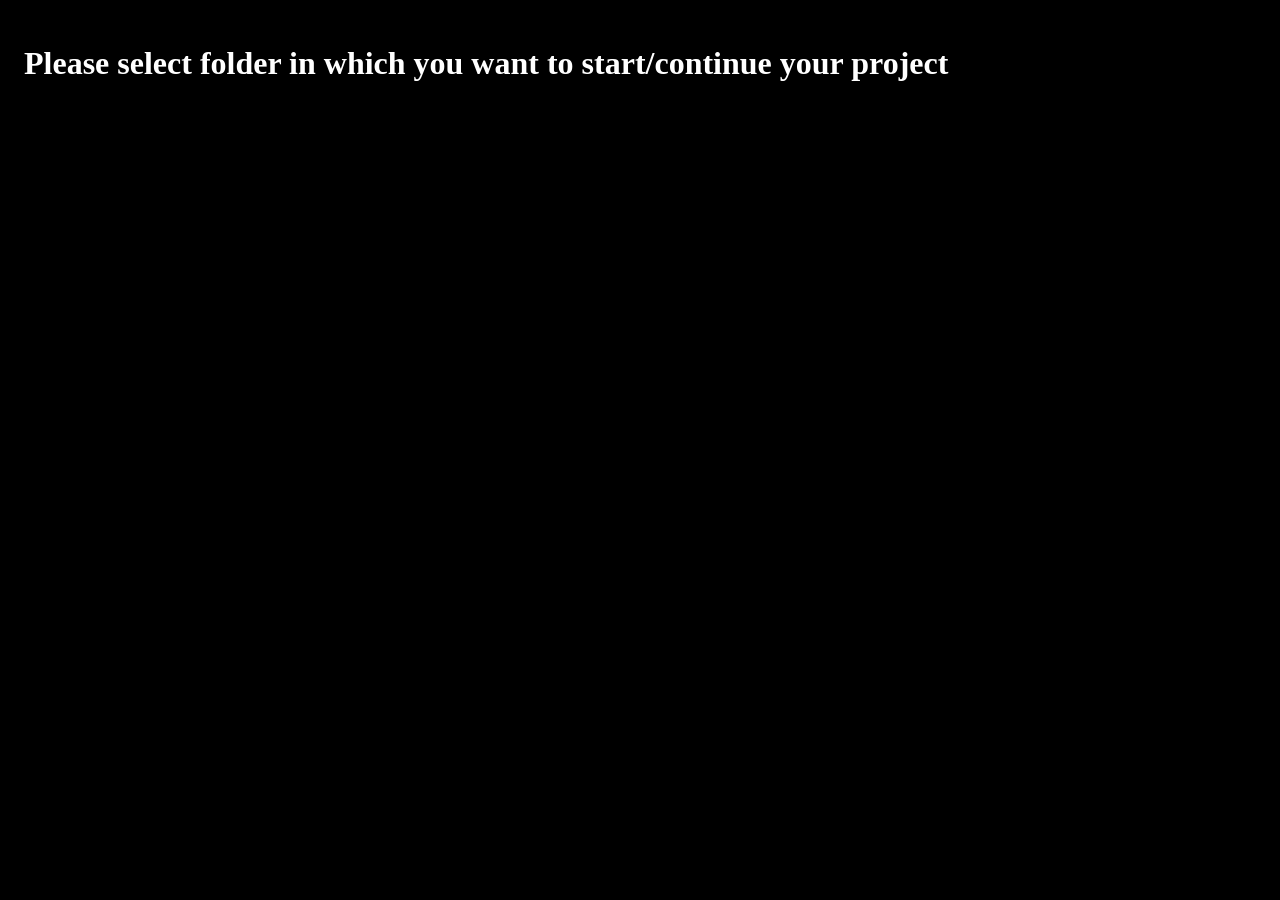
<file: default.html>
<!DOCTYPE html>
<html>
	<head>
		<title>Web page creator</title>
		<meta charset="utf-8" />
		<link rel="stylesheet" href="style.css">
	</head>
	<body>
        <h1>
            Please select folder in which you want to start/continue your project
        </h1>
    </body>
</html>
</file>
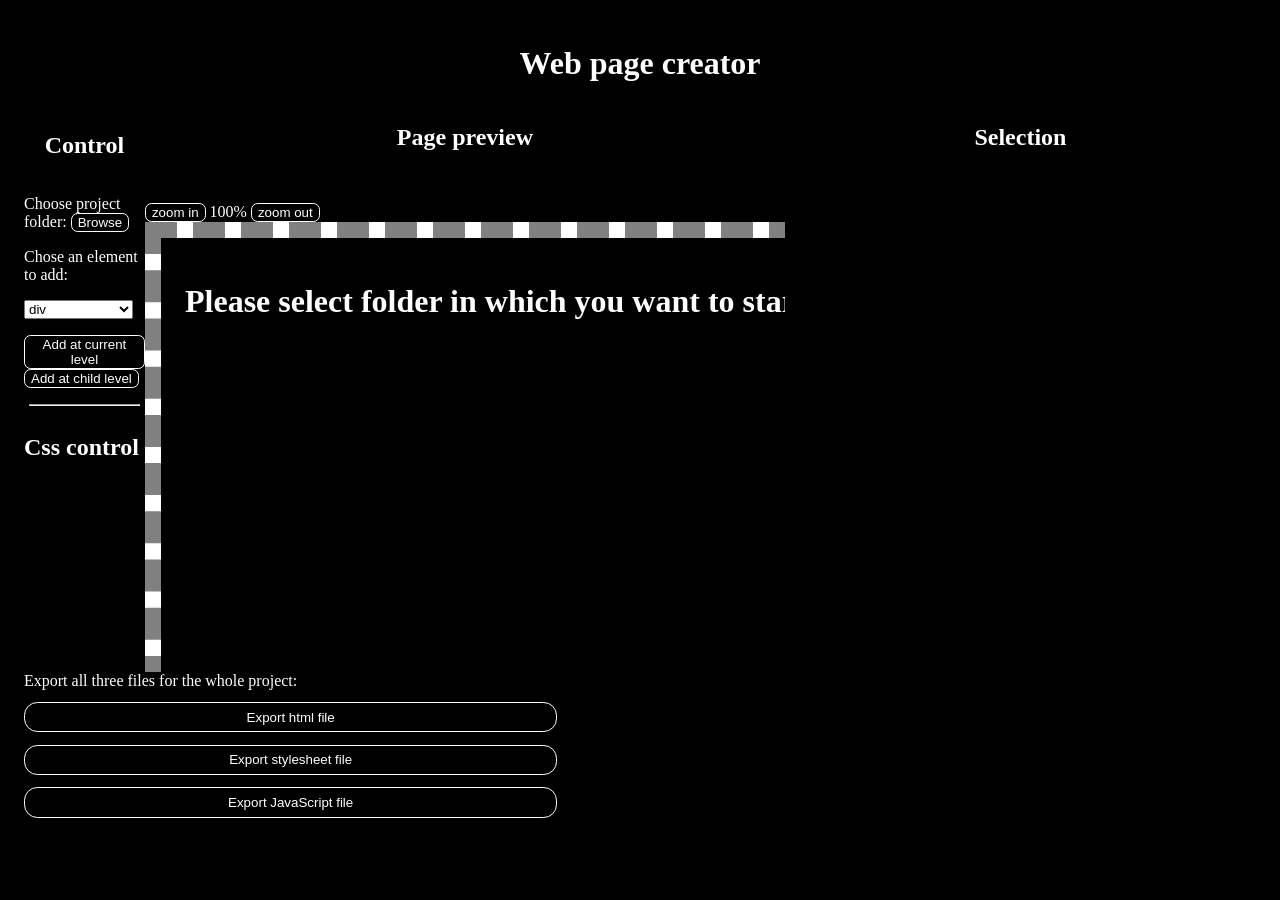
<file: web_creator.html>
<!DOCTYPE html>
<html>
	<head>
		<title>Web page creator</title>
		<meta charset="utf-8" />
		<link rel="stylesheet" href="style.css">
		<script src="control.js" defer></script>
		<script src="generate.js" defer></script>
		<script src="export.js" defer></script>
	</head>
	<body>
		<div id="title">
			<h1>Web page creator</h1>
		</div>
		
		<div class="row" id="middle">
			<div id="add_element_menu">
				<div>
					<h2 class="type_title">Control</h2>
				</div>
				<div id="import">
					Choose project folder: 
					<input type="file" id="folder" webkitdirectory multiple style="display: none"/>
					<button onclick='folder.click()'>Browse</button>
				</div>
				<div>
					Chose an element to add:
				</div>
				<div>
					<select id="elements">
						
					</select>
				</div>
				<div>
					<button onclick="add_element_as('parent')" id="add_as_current_button">Add at current level</button> 
					<button onclick="add_element_as('child')">Add at child level</button>
				</div>
				<hr>
				<h2>Css control</h2>
				<div id="css_control">
					<span id="styles_selection_part">
						Choose which style to edit:
					</span>
					<select id="styles_selection">
						
					</select>
					<select id="css_rules">
						
					</select>
					<div id="css_rule_control">
						Rule property goes here
					</div>
					<button onclick="set_style()">Set</button>
				</div>
			</div>
			
			<div id="page">
				<div>
					<h2 class="type_title">Page preview</h2>
				</div>
				<div id="choices">
					
				</div>
				<div id="zoom_buttons">
					<button onclick="update_iframe(0.1)">zoom in</button>
					<span id="zoom_percentage">100%</span>
					<button onclick="update_iframe(-0.1)">zoom out</button>
				</div>
				<div id="wrap">
					<div id="canvas">
						<iframe src="" id="embed"></iframe>
					</div>
				</div>
			</div>
			
			<div id="structure">
				<div>
					<h2 class="type_title">Selection</h2>
				</div>
				<ul id="element_list">
					
				</ul>
			</div>
		</div>
		
		<div id="export" class="row">
			Export all three files for the whole project: 
			<button onclick="download('html')">Export html file</button>
			<button onclick="download('css')">Export stylesheet file</button>
			<button onclick="download('js')">Export JavaScript file</button>
		</div>
	</body>
</html>
</file>
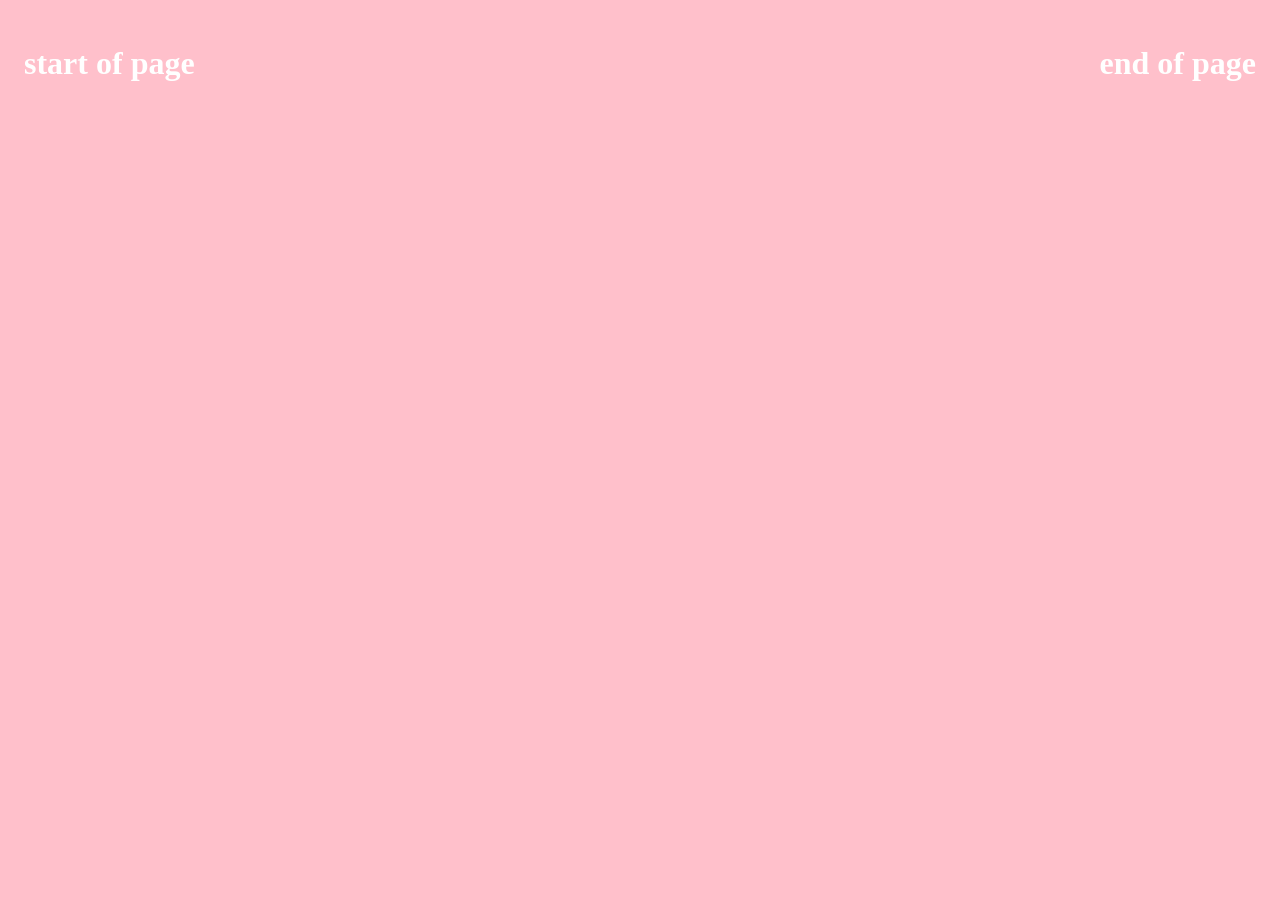
<file: test/default.html>
<!DOCTYPE html>
<html>
	<head>
		<title>Web page creator</title>
		<meta charset="utf-8" />
		<link rel="stylesheet" href="style.css">
	</head>
	<body>
        <h1>
            start of page
        </h1>
		<h1>
			end of page
		</h1>
    </body>
</html>
</file>
<file: style.css>
body
{
    background-color: black;
    color: white;
    padding: 1em;
}
button
{
    color: white;
    background-color: black;
    border: 0.1em solid white;
    transition: 0.2s;
    border-radius: 0.5em;
}
button:hover
{
    background: gray;
    border: 0.1em solid white;
    transition: 0.2s;
}
#title
{
    text-align: center;
}
.row
{
    display: flex;
    justify-content: space-evenly;
}
.type_title
{
    text-align: center;
}
hr
{
    width:90%;
}

.css_empty
{
    border-color: red;
}

#middle
{
    justify-content: space-between;
}

#add_element_menu
{
    display:flex;
    flex-direction: column;
    justify-content: start;
    width: 20%;
}
#add_element_menu div
{
    padding-top: 0.5em;
    padding-bottom: 0.5em;
}

#add_element_menu select
{
    width: 90%;
}

#add_element_menu #unit_select
{
    width: min-content;
}


#styles_selection
{
    margin-bottom: 1em;
}

#add_as_current_button:disabled
{
    color:gray;
    border-color: gray;
    background-color: black;
}

#page
{
    display:flex;
    flex-direction: column;
    justify-content: start;
    width:fit-content;
    height: fit-content;
}

/* Iframe propper display */
#wrap
{
    overflow:auto;
    width: 50vw;
    height: 50vh;
    background-color:white;
}
#canvas
{
    overflow:hidden;
}
#embed
{
    height: 100vh;
    width: 100vw;
    border: 1em dashed gray;
    box-sizing: border-box;
}
/* -------------- */

#choices
{
    height: 2em;    
}

#structure
{
    display:flex;
    flex-direction: column;
    justify-content: start;
    width: 60em;
}
#export
{
    display:flex;
    flex-direction: column;
    justify-content: center;
    align-items: start;
}
#export button
{
    margin-top: 1%;
    padding-top: 0.5em;
    padding-bottom: 0.5em;
    width: 40em;
    border-radius: 1em;
}
.selected
{
    background-color:white;
    color:black;
}
.selected font
{
    color:black;
}
</file>
<file: test/style.css>
body
{
    background-color: pink;
    color: white;
    padding: 1em;
    display: flex;
    justify-content: space-between;
}
</file>
